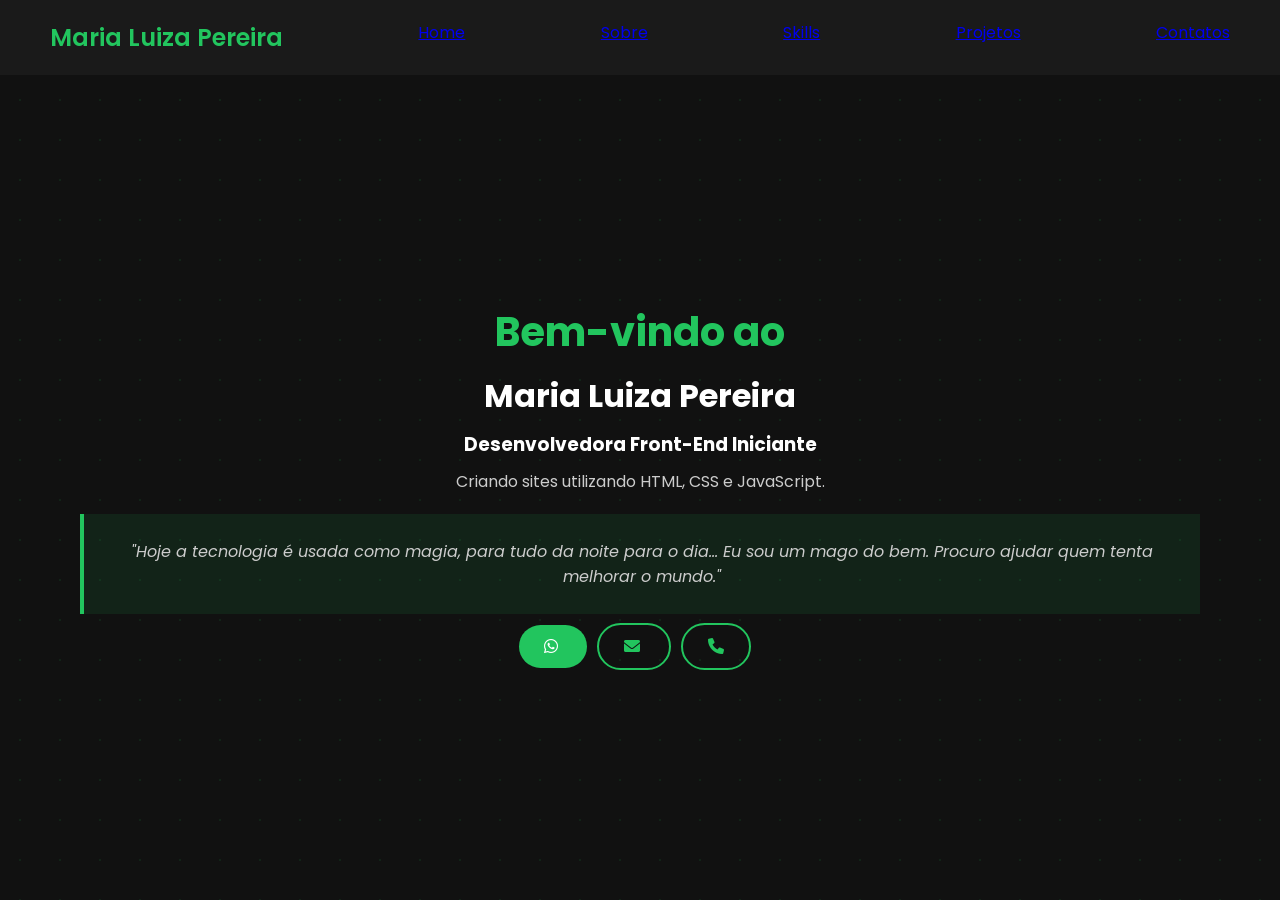
<file: index.html>
<!DOCTYPE html>
<html lang="pt-br">
<head>
    <meta charset="UTF-8">
    <meta name="viewport" content="width=device-width, initial-scale=1.0">
    <title>Maria Luiza Portfólio</title>

    <link rel="stylesheet" href="style.css">

    <link href="https://fonts.googleapis.com/css2?family=Poppins:wght@300;400;500;600&display=swap" rel="stylesheet">

    <link rel="stylesheet" href="https://cdnjs.cloudflare.com/ajax/libs/font-awesome/6.0.0/css/all.min.css">
</head>

<body>

<header>
    <h2 class="logo">Maria Luiza Pereira</h2>

        <a href="index.html">Home</a>
        <a href="sobre.html">Sobre</a>
        <a href="skills.html">Skills</a>
        <a href="projetos.html">Projetos</a>
        <a href="contatos.html">Contatos</a>
</header>

<section class="hero">

    <div class="text">

        <!-- ANIMAÇÃO -->
        <h1 id="typing"></h1>

        <!-- SEU NOME -->
        <h2 class="name">Maria Luiza Pereira</h2>

        <!-- RESTO -->
        <h3>Desenvolvedora Front-End Iniciante</h3>
        <p>Criando sites utilizando HTML, CSS e JavaScript.</p>

        <!-- FRASE -->
        <div class="quote-box">
            <p>
                "Hoje a tecnologia é usada como magia, para tudo da noite para o dia... 
                Eu sou um mago do bem. Procuro ajudar quem tenta melhorar o mundo."
            </p>
        </div>

        <!-- BOTÕES -->
        <div class="buttons">
            <a href="https://wa.me/5581984530077" target="_blank" class="btn">
                <i class="fab fa-whatsapp"></i>
            </a>

            <a href="mailto:luiza.maria0044@gmail.com" class="btn-outline">
                <i class="fas fa-envelope"></i>
            </a>

            <a href="tel:+5581984530077" class="btn-outline">
                <i class="fas fa-phone"></i>
            </a>
        </div>

    </div>

</section>

    <script src="script.js"></script>
</body>
</html>
</file>
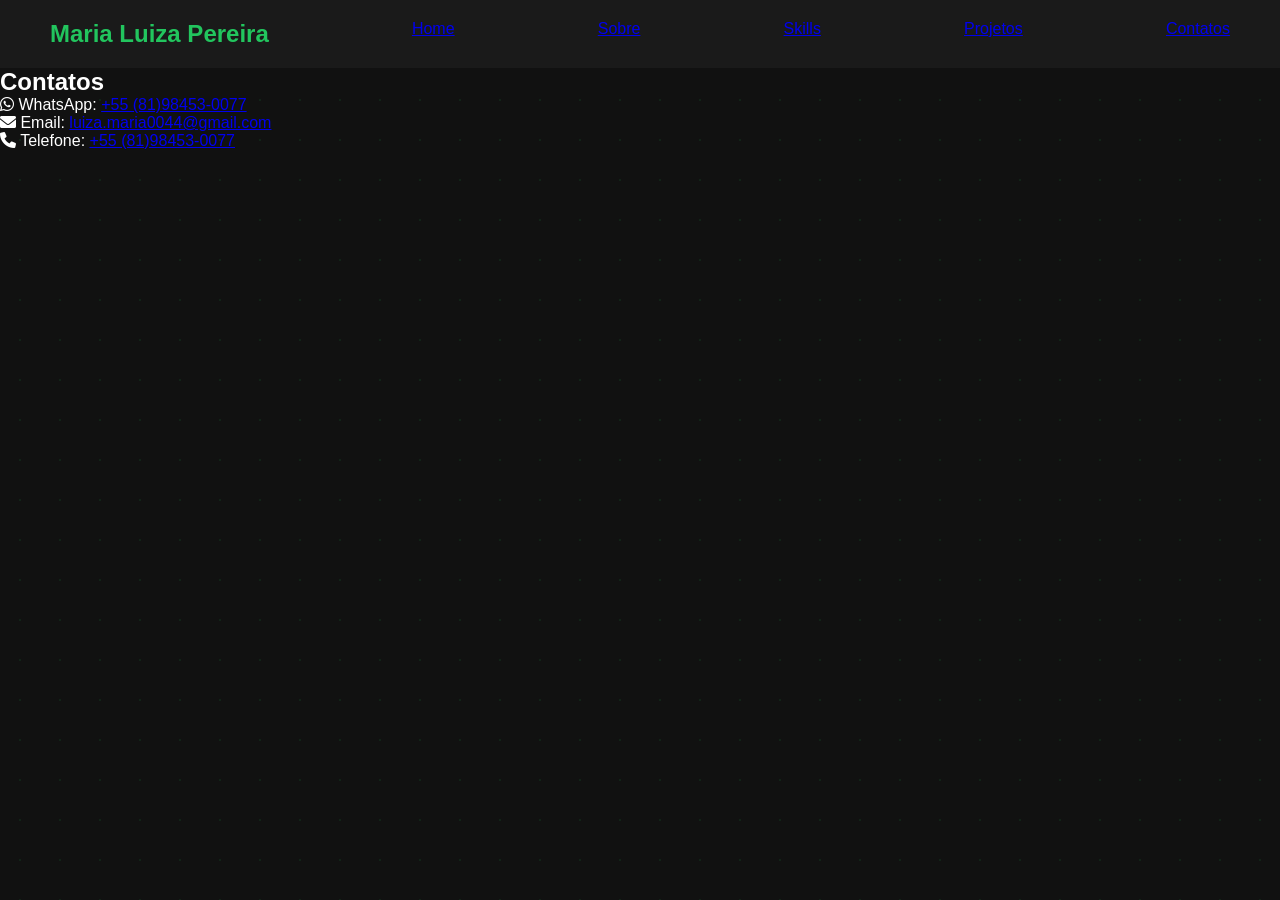
<file: contatos.html>
<!DOCTYPE html>
<html lang="pt-br">
    <head>
        <meta charset="UTF-8" />
        <meta name="viewport" content="width=device-width, initial-scale=1" />
        <title>Contatos - Luiza Pereira</title>

        <link rel="stylesheet" href="style.css" />
        <link rel="stylesheet" href="https://cdnjs.cloudflare.com/ajax/libs/font-awesome/6.0.0/css/all.min.css" />        
    </head>
    <body>

        <header>
            <h2 class="logo">Maria Luiza Pereira</h2>
                <a href="index.html">Home</a>
                <a href="sobre.html">Sobre</a>
                <a href="skills.html">Skills</a>
                <a href="projetos.html">Projetos</a>
                <a href="contatos.html" class="active">Contatos</a>                
        </header>

        <main class="page-content">
            <section>
                <div class="card">
                    <h1>Contatos</h1>
                    <p><i class="fab fa-whatsapp"></i> WhatsApp: <a href="https://wa.me/5581984530077" target="_blank">+55 (81)98453-0077</a></p>
                    <p><i class="fas fa-envelope"></i> Email: <a href="mailto:luiza.maria0044@gmail.com">luiza.maria0044@gmail.com</a></p>
                    <p><i class="fas fa-phone"></i> Telefone: <a href="tel:+5581984530077">+55 (81)98453-0077</a></p>
                </div>
            </section>
        </main>
    </body>
</html>
</file>
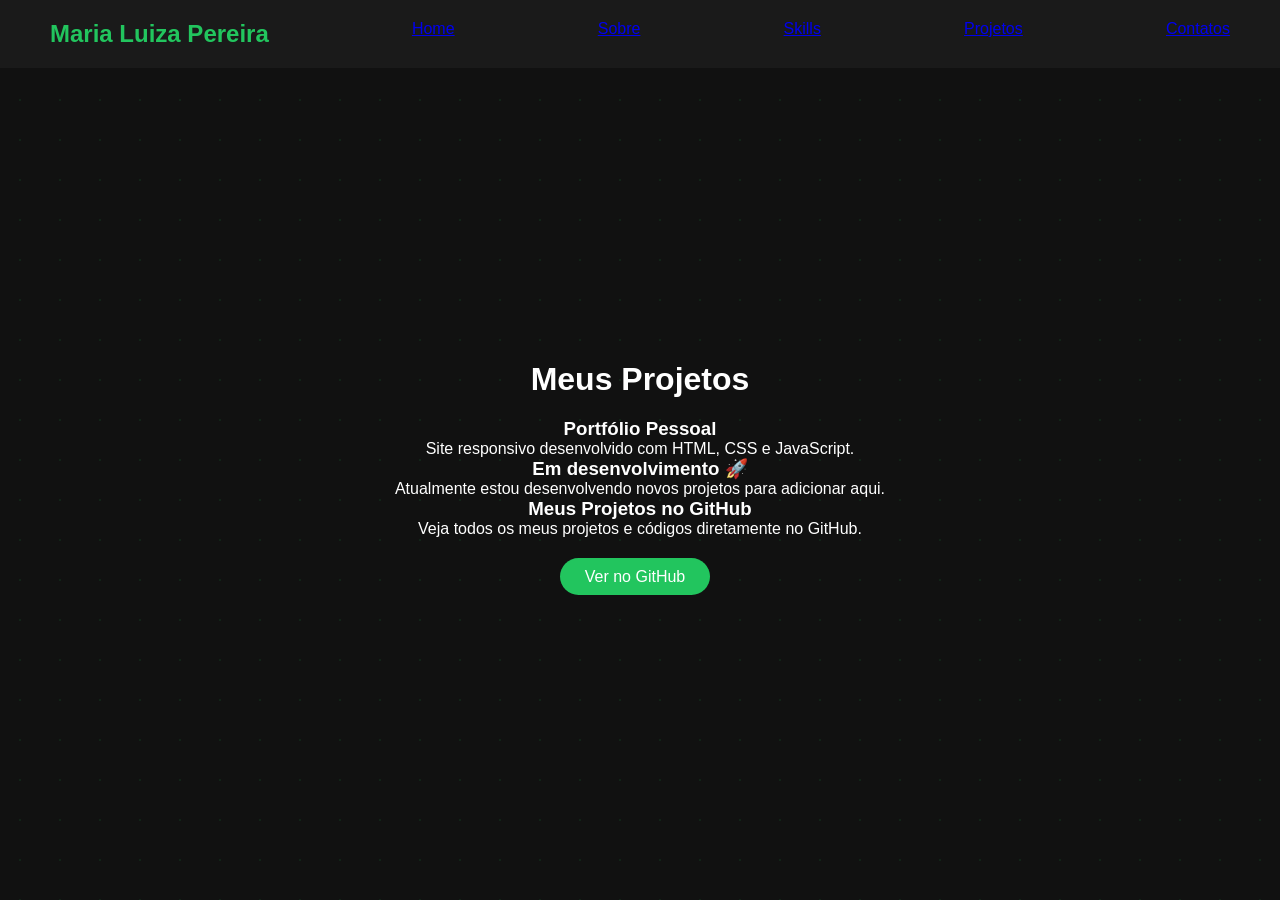
<file: projetos.html>
<!DOCTYPE html>
<html lang="pt-br">
    <head>
        <meta charset="UTF-8" />
        <meta name="viewport" content="width=device-width, initial-scale=1">
        <title>Projetos - Maria Luiza</title>

        <link rel="stylesheet" href="style.css">
    </head>
    <body>

        <header>
            <h2 class="logo">Maria Luiza Pereira</h2>

                <a href="index.html">Home</a>
                <a href="sobre.html">Sobre</a>
                <a href="skills.html">Skills</a>
                <a href="projetos.html" class="active">Projetos</a>
                <a href="contatos.html">Contatos</a>
        </header>
        
        <main class="page-content">
            <main class="hero">
                <div class="card">
                    <h1>Meus Projetos</h1>
                    
                    <div class="projects">
                        <div class="project-item">
                            <h3>Portfólio Pessoal</h3>
                            <p>Site responsivo desenvolvido com HTML, CSS e JavaScript.</p>
                        </div>
                        
                        <div class="project-item">
                            <h3>Em desenvolvimento 🚀</h3>
                            <p>Atualmente estou desenvolvendo novos projetos para adicionar aqui.</p>
                        </div>
                        
                        <div class="project-item">
                            <h3>Meus Projetos no GitHub</h3>
                            <p>Veja todos os meus projetos e códigos diretamente no GitHub.</p>
                        </div>

                    </div>
                    
                    <div class="github-btn">
                        <a href="https://github.com/LuizaPereira-dev" target="_blank" class="btn">
                            Ver no GitHub
                        </a>
                    </div>
                
                </div>
            
            </main>
        </main>
    </head>
</html>
</file>
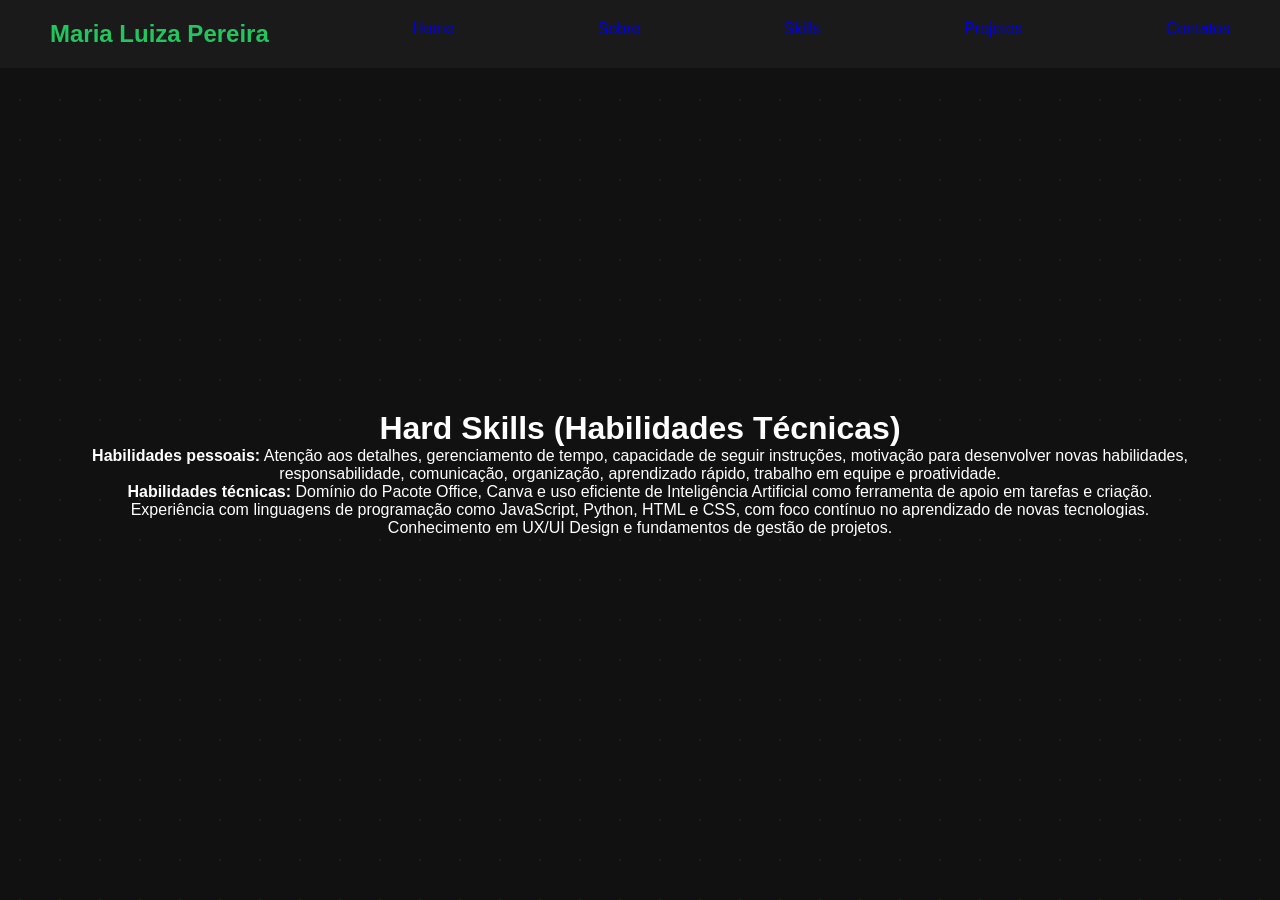
<file: skills.html>
<!DOCTYPE html>
<html lang="pt-br">
    <head>
        <meta charset="UTF-8" />
        <meta name="viewport" content="width=device-width, initial-scale=1" />
        <title>Skills - Maria Luiza</title>

        <link rel="stylesheet" href="style.css">
    </head>
    <body>
        <header>
            <h2 class="logo">Maria Luiza Pereira</h2>

                <a href="index.html">Home</a>
                <a href="sobre.html">Sobre</a>
                <a href="skills.html" class="active">Skills</a>
                <a href="projetos.html">Projetos</a>
                <a href="contatos.html">Contatos</a>
        </header>

            <main class="hero">
                <div class="card">
                    <h1>Hard Skills (Habilidades Técnicas)</h1>
                    
                    <p>
                        <strong>Habilidades pessoais:</strong> Atenção aos detalhes, gerenciamento de tempo, capacidade de seguir instruções, motivação para desenvolver novas habilidades, responsabilidade, comunicação, organização, aprendizado rápido, trabalho em equipe e proatividade.
                    </p>
                    
                    <p>
                        <strong>Habilidades técnicas:</strong> Domínio do Pacote Office, Canva e uso eficiente de Inteligência Artificial como ferramenta de apoio em tarefas e criação.
                    </p>
                    
                    <p>
                        Experiência com linguagens de programação como JavaScript, Python, HTML e CSS, com foco contínuo no aprendizado de novas tecnologias.
                    </p>
                    
                    <p>
                        Conhecimento em UX/UI Design e fundamentos de gestão de projetos.
                    </p>
    </div>
        </main>    
    </body>
</html>
</file>
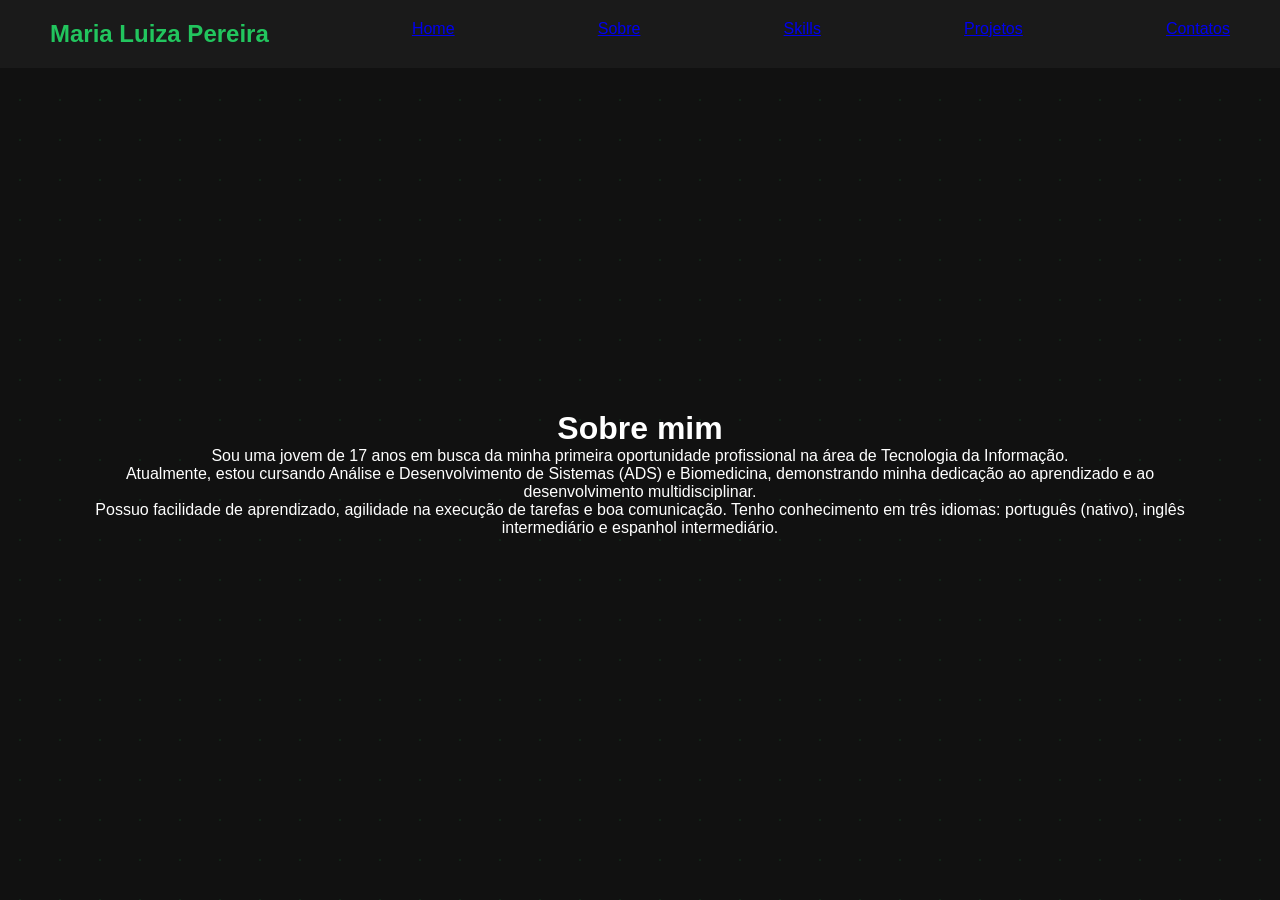
<file: sobre.html>
<!DOCTYPE html>
<html lang="pt-br">
    <head>
        <meta charset="UTF-8" />
        <meta name="viewport" content="width=device-width, initial-scale=1">
        <title>Sobre - Maria Luiza</title>

        <link rel="stylesheet" href="style.css" />
    </head>
    <body>
        <header>
            <h2 class="logo">Maria Luiza Pereira</h2>
                <a href="index.html">Home</a>
                <a href="sobre.html" class="active">Sobre</a>
                <a href="skills.html">Skills</a>
                <a href="projetos.html">Projetos</a>
                <a href="contatos.html">Contatos</a>
        </header>

<main class="hero">
    <div class="card">
        <h1>Sobre mim</h1>

        <p>
            Sou uma jovem de 17 anos em busca da minha primeira oportunidade profissional na área de Tecnologia da Informação.
        </p>

        <p>
            Atualmente, estou cursando Análise e Desenvolvimento de Sistemas (ADS) e Biomedicina, demonstrando minha dedicação ao aprendizado e ao desenvolvimento multidisciplinar.
        </p>

        <p>
            Possuo facilidade de aprendizado, agilidade na execução de tarefas e boa comunicação. 
            Tenho conhecimento em três idiomas: português (nativo), inglês intermediário e espanhol intermediário.
        </p>
    </div>
</main>
</body>
</html>
</file>
<file: style.css>
* {
    margin: 0;
    padding: 0;
    box-sizing: border-box;
}

body {
    font-family: 'Poppins', sans-serif;
    background: #111;
    color: #fff;
}

header {
    display: flex;
    justify-content: space-between;
    padding: 20px 50px;
    background: #1a1a1a;
}

.logo {
    color: #22c55e;
    font-weight: 600;
}

nav a {
    margin: 0 15px;
    text-decoration: none;
    color: #fff;
}

.hero {
    display: flex;
    justify-content: center;
    align-items: center;
    height: 90vh;
    text-align: center;
    padding: 80px;
}

.text h1 {
    font-size: 3rem;
    color: #22c55e;
}

.text h3 {
    margin: 10px 0;
}

.text p {
    margin: 10px 0;
    color: #ccc;
}

.buttons {
    margin-top: 20px;
}

.btn {
    background: #22c55e;
    padding: 10px 25px;
    border-radius: 25px;
    color: #fff;
    text-decoration: none;
    margin-right: 10px;
}

.btn-outline {
    border: 2px solid #22c55e;
    padding: 10px 25px;
    border-radius: 25px;
    color: #22c55e;
    text-decoration: none;
    margin-right: 10px;
}

.quote-box {
    margin: 20px 0;
    padding: 15px;
    border-left: 4px solid #22c55e;
    background: rgba(34, 197, 94, 0.1);
    font-style: italic;
    color: #a7f3d0;
}

body::before {
    content: "";
    position: fixed;
    width: 100%;
    height: 100%;
    background-image: radial-gradient(#22c55e 1px, transparent 1px);
    background-size: 40px 40px;
    opacity: 0.1;
    animation: moveBg 20s linear infinite;
    z-index: -1;
}

@keyframes moveBg {
    from { transform: translateY(0); }
    to { transform: translateY(100px);}
}

@media (max-width: 768px) {
    .hero {
        flex-direction: column;
        text-align: center;
    }

    nav {
        display: flex;
        flex-wrap: wrap;
        justify-content: center;
    }
}

.projects {
    margin-top: 20px;
}

.projects-item {
    background: #1a1a1a;
    padding: 15px;
    border-radius: 10px;
    border: 1px solid rgba(34, 197, 94, 0.2);
}

.github-btn {
    margin-top: 30px;
}

.name {
    font-size: 2rem;
    margin-top: 10px;
    color: #fff;
}

#typing {
    font-size: 2.5rem;
    color: #22c55e;
    min-height: 40px;
}
</file>
